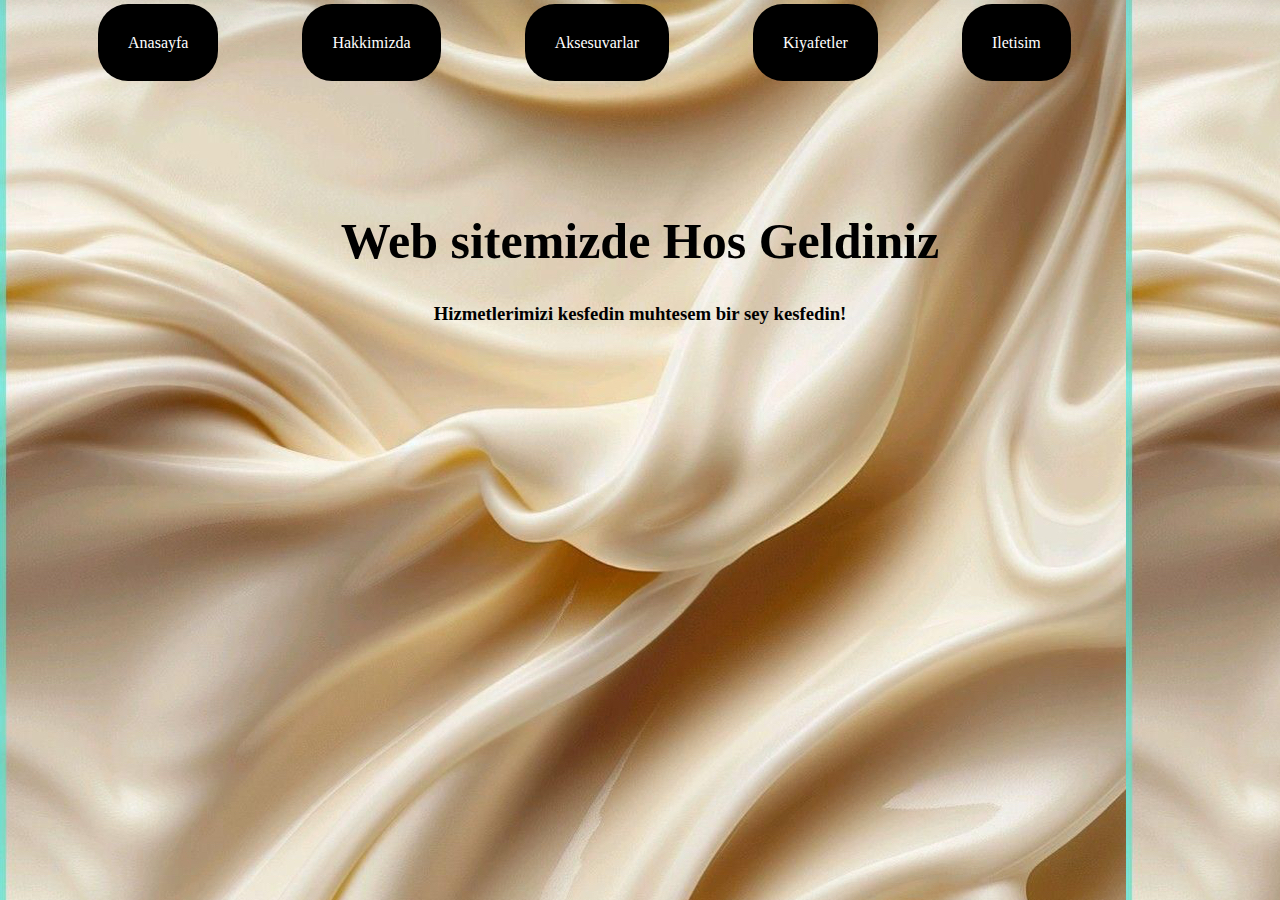
<file: index.html>
<html>
<head>
<title>My creative Font Page</title>
<link rel="stylesheet" href="styles.css">
</head>
<body background="services.jpeg">



  <header>
      <nav>
        <ul>
         <li><a href="index.html">Anasayfa</a></li>
         <li><a href="about.html">Hakkimizda</a></li>
         <li><a href="aksesuvar.html">Aksesuvarlar</a></li>
         <li><a href="kiyafet.html">Kiyafetler</a></li>
         <li><a href="contactus.html">Iletisim</a></li>
       </ul>
       </nav>
  </header>

<main>
   <section class="hero">
    <h1>Web sitemizde Hos Geldiniz</h1>
    <p><h3>Hizmetlerimizi kesfedin muhtesem bir sey kesfedin!</h3></p>
    
    
   </section>
</main>

</body>
</html>
</file>
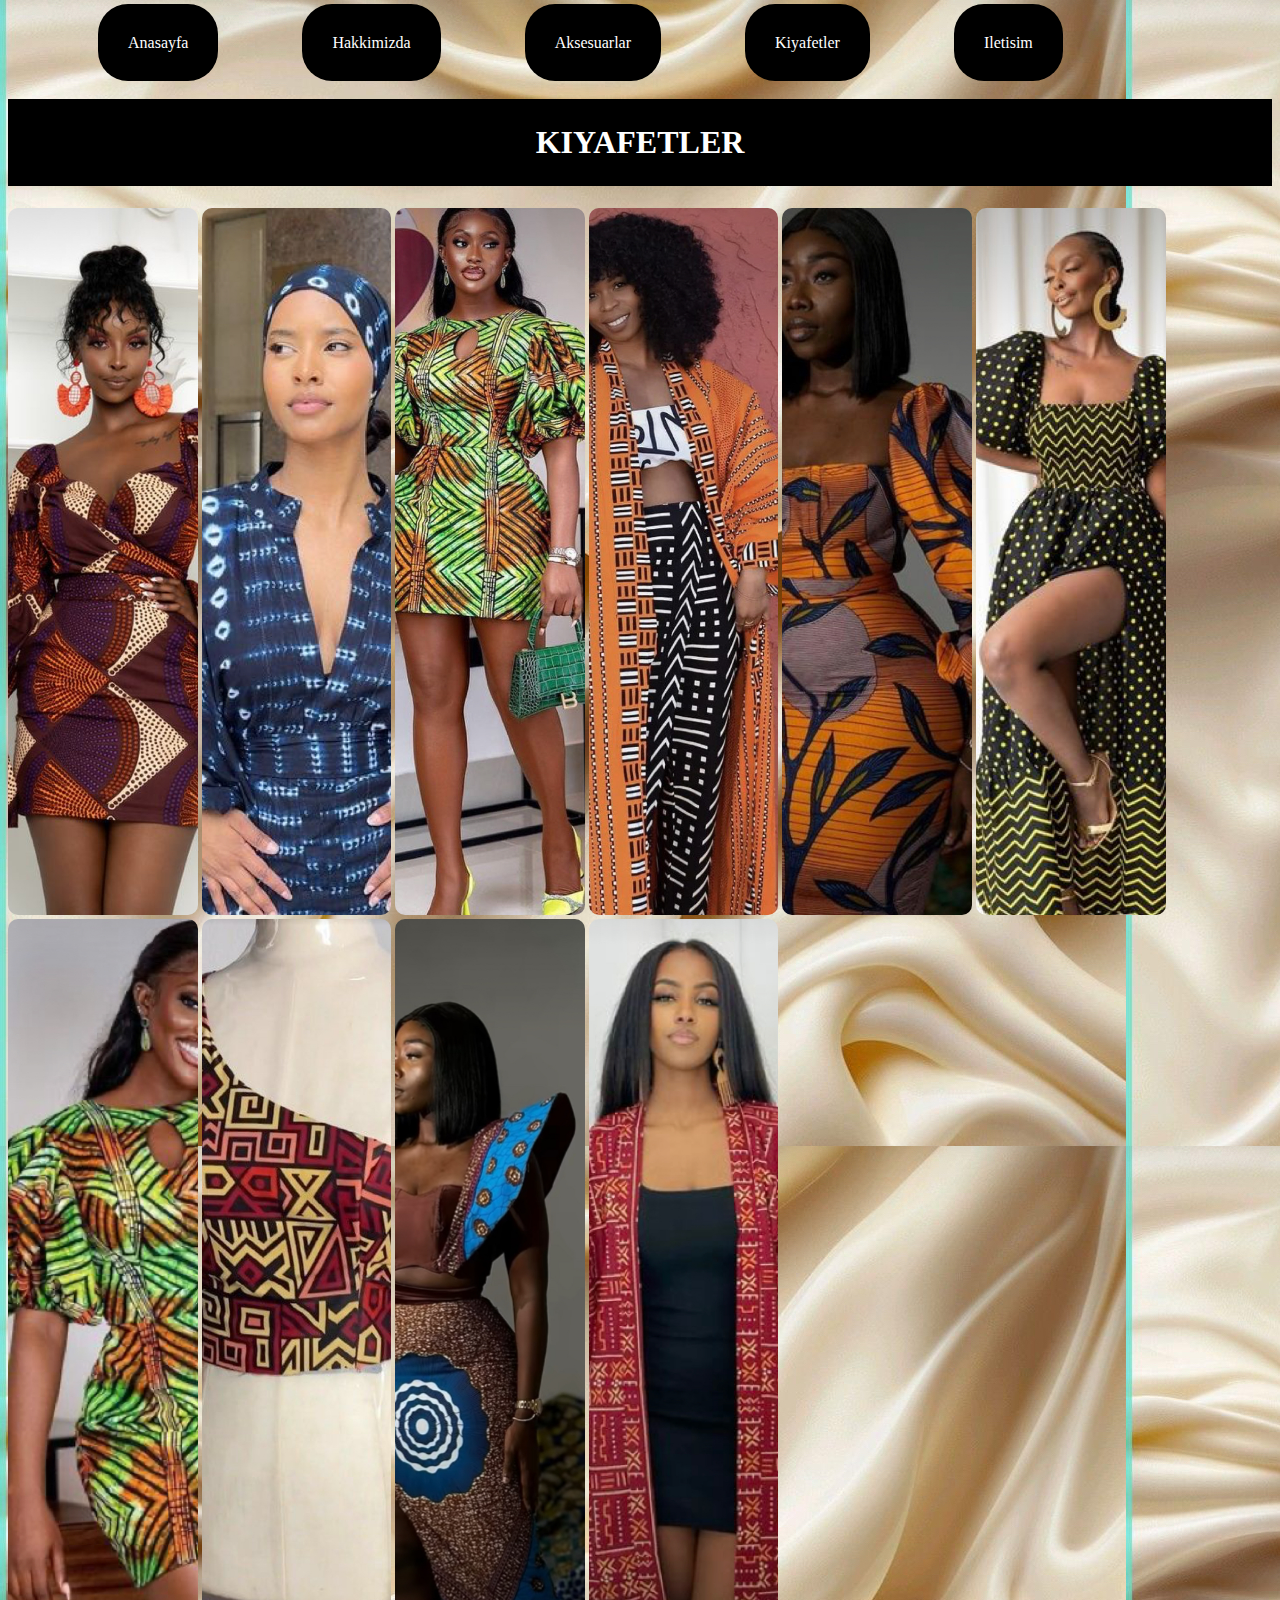
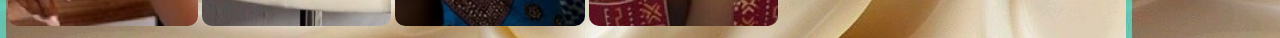
<file: kiyafet.html>
<html>
<head>
<title>My creative Font Page</title>
<link rel="stylesheet" href="kiyafet.css">
</head>
<body background="services.jpeg">



  <header>
      <nav>
        <ul>
         <li><a href="index.html">Anasayfa</a></li>
         <li><a href="about.html">Hakkimizda</a></li>
         <li><a href="aksesuvar.html">Aksesuarlar</a></li>
         <li><a href="#">Kiyafetler</a></li>
         <li><a href="contactus.html">Iletisim</a></li>
       </ul>
       </nav>
  </header>


  
    <h1>KIYAFETLER</h1>
  

     <div class="container">
        <img src="k1.jpeg">
        <img src="k2.jpeg">
        <img src="k3.jpeg">
        <img src="k4.jpeg">
        <img src="k5.jpeg">
        <img src="k6.jpeg">
        <img src="k7.jpeg">
        <img src="k8.jpeg">
        <img src="k9.jpeg">
        <img src="k10.jpeg">
        
    </div>
 
  
   
</body>
</html>
</file>
<file: styles.css>
header {
       
        padding: 10px;
 
       }
nav ul{
       list-style: none;
       

       }
nav ul li{
          display: inline;
          margin: 20px;
          top: 50%;   
           

         }
nav ul li a {
            
             text-decoration: none;  
             color: white;  
             background-color: black;
             padding: 30px;  
             border-radius: 30PX; 
             margin: 20px;
             position : relative;
             cursor: pointer;
             transition: color 0.25s;  
             
                

            }
nav ul li a:: after{
           position: absolute;
           content:"";
           inset: 0;
           scale: 1 ;
           z-index: -1 ;
           transition: 0.45s ;
           
          }
a::hover{
           color: blue;
           }
a:hover::after{
                scale: 1 1 ;
               }
.hero{
         text-align: center;
         padding: 100px 20px;
         backgroung-color: grey ;
         text-size: 50px;

         }
.hero h1{
         font-size: 50px;
         font-family: italic;
        }
.hero p {
         font-family: time-new-roman;
        }

.btn{
      display: inline-block;
      text-decoration: none;
      background-color: pink;
      color: black;
      border-radius: 30px;
      padding: 15px;

     }
</file>
<file: kiyafet.css>
header {
       
        padding: 10px;
 
       }
nav ul{
       list-style: none;

       }
nav ul li{
          display: inline;
          margin: 20px;
          top: 50%;   
           

         }
nav ul li a {
            
             text-decoration: none;  
             color: white;  
             background-color: black;
             padding: 30px;  
             border-radius: 30PX; 
             margin: 20px;  
             
                

            }
.container img {
      width: 15%;
        height: 80%;
        border-radius: 10px;
        align-items: center;
        object-fit: cover;
        transition: all ease-in-out 0.5s;
      }
.container img:hover {
            width: 50%;
}
h1{
            text-align: center;
            background-color: black;
            padding: 25px 25px ;
            color: white;
          
         
           }
</file>
